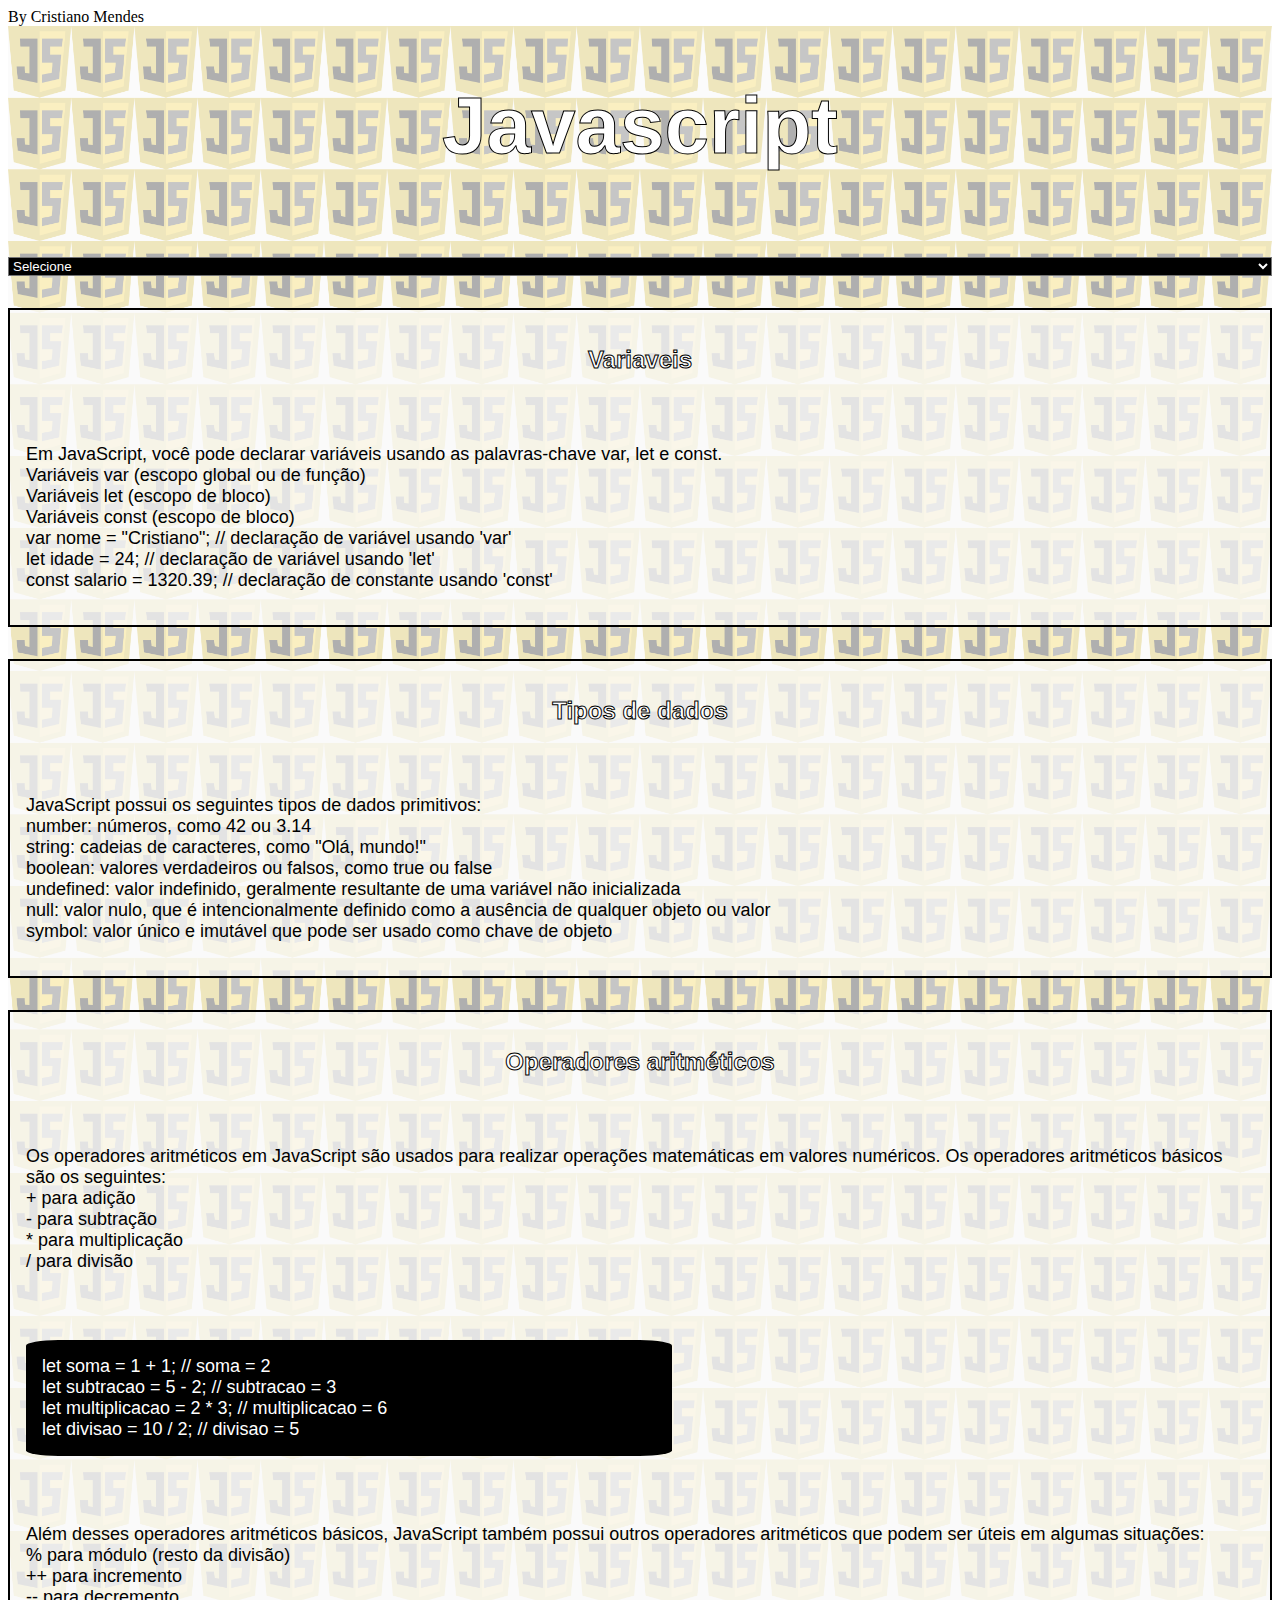
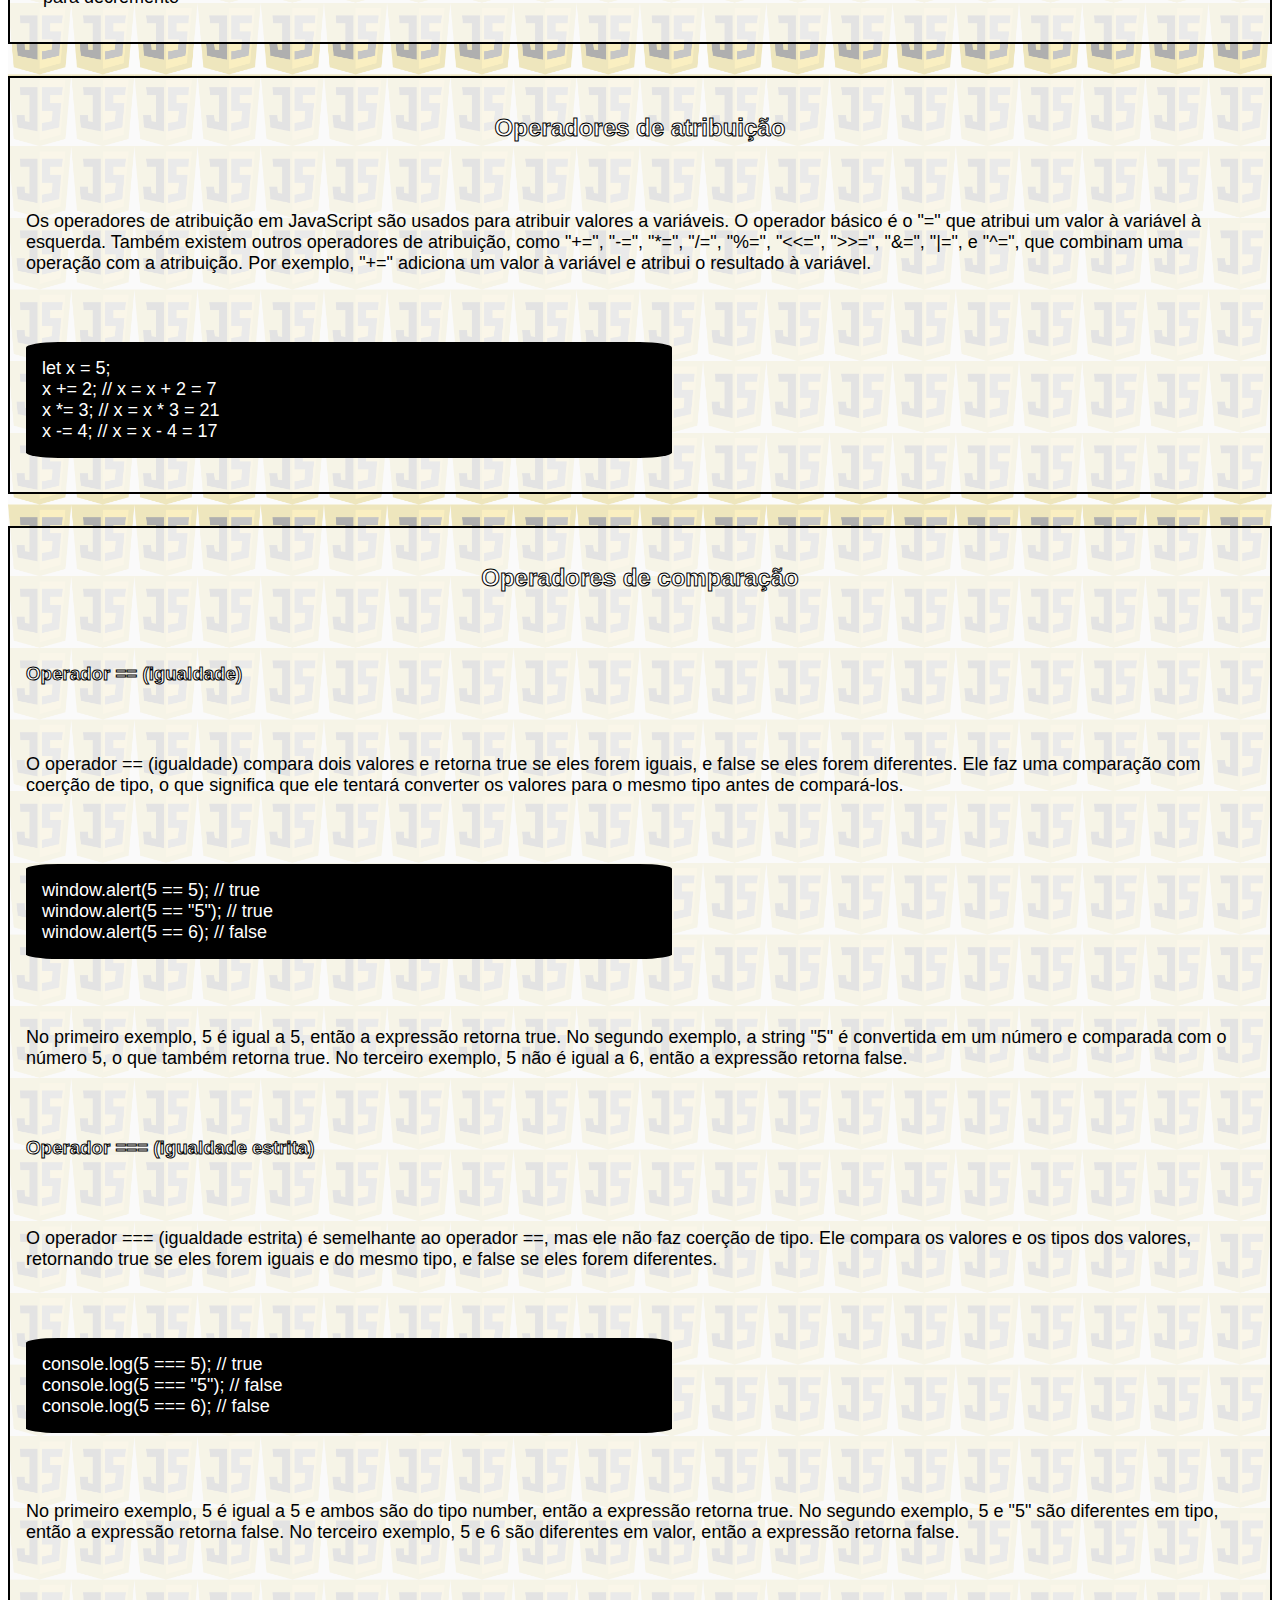
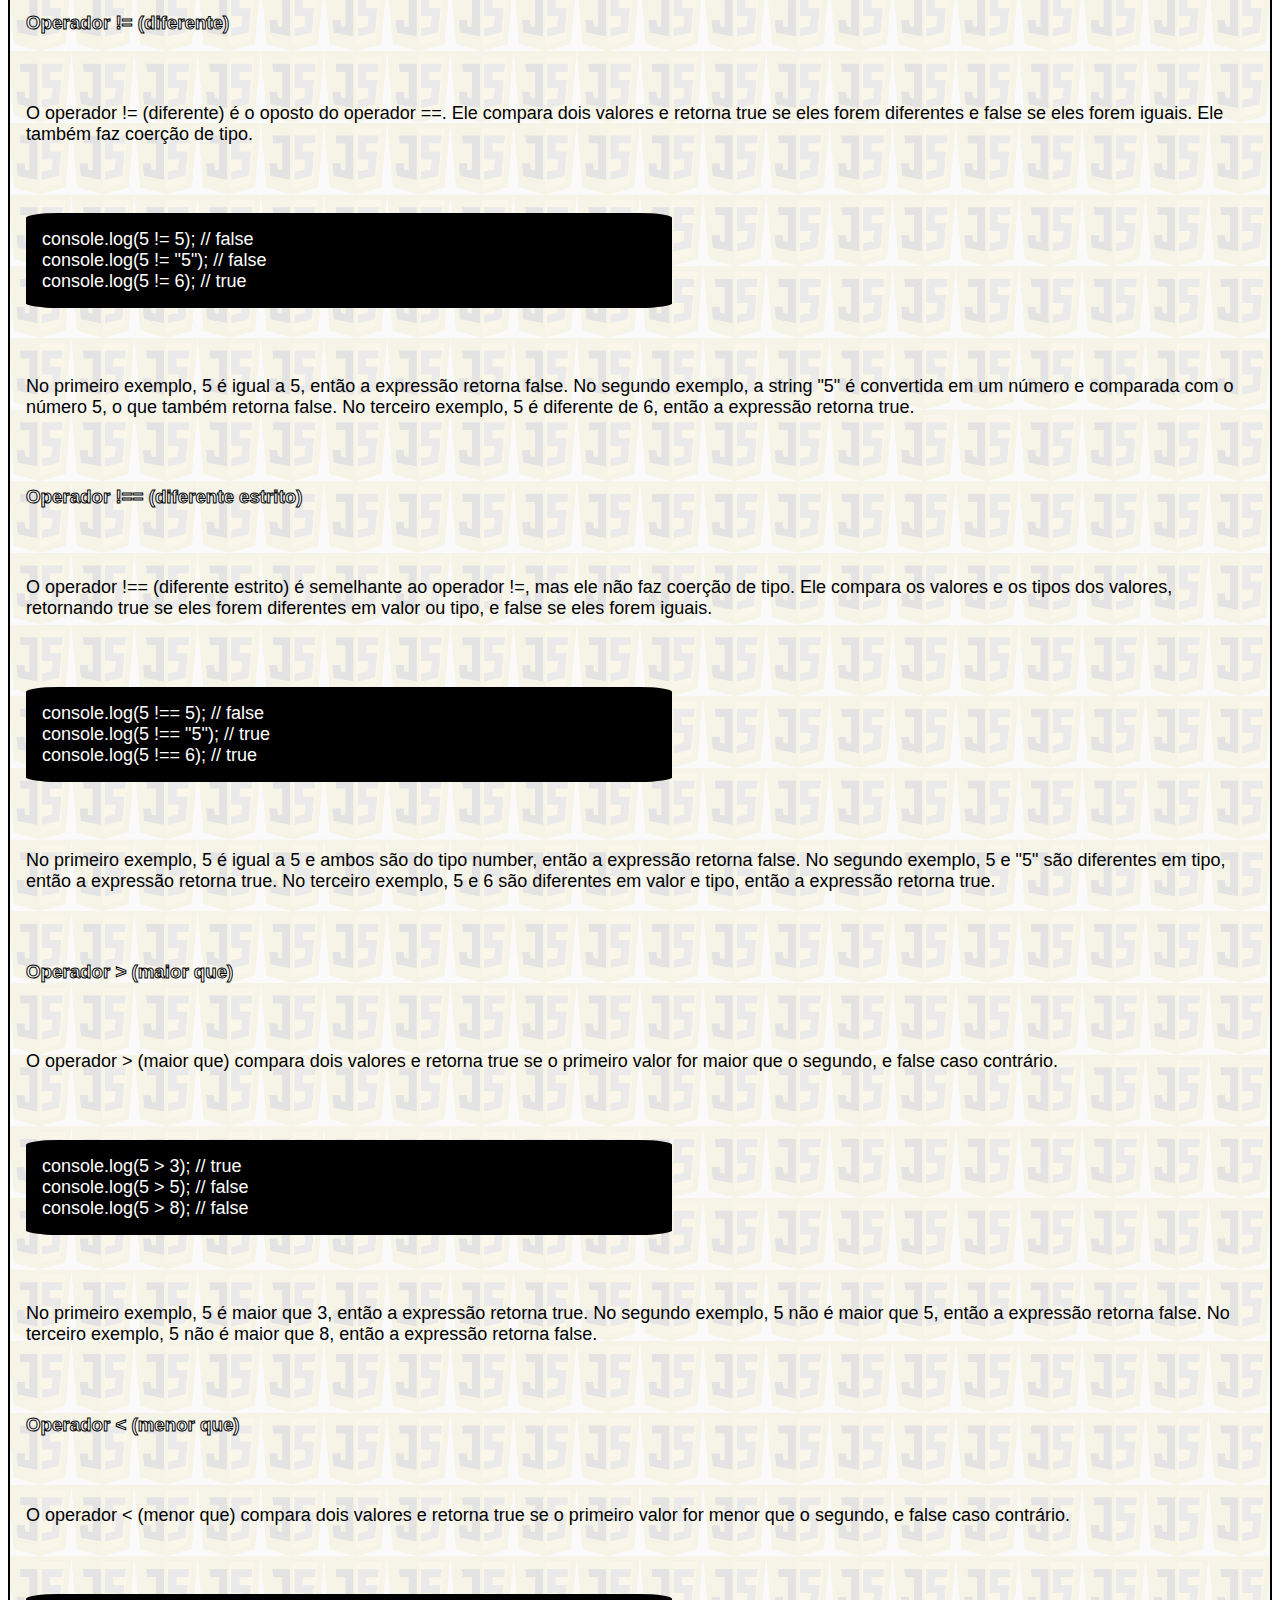
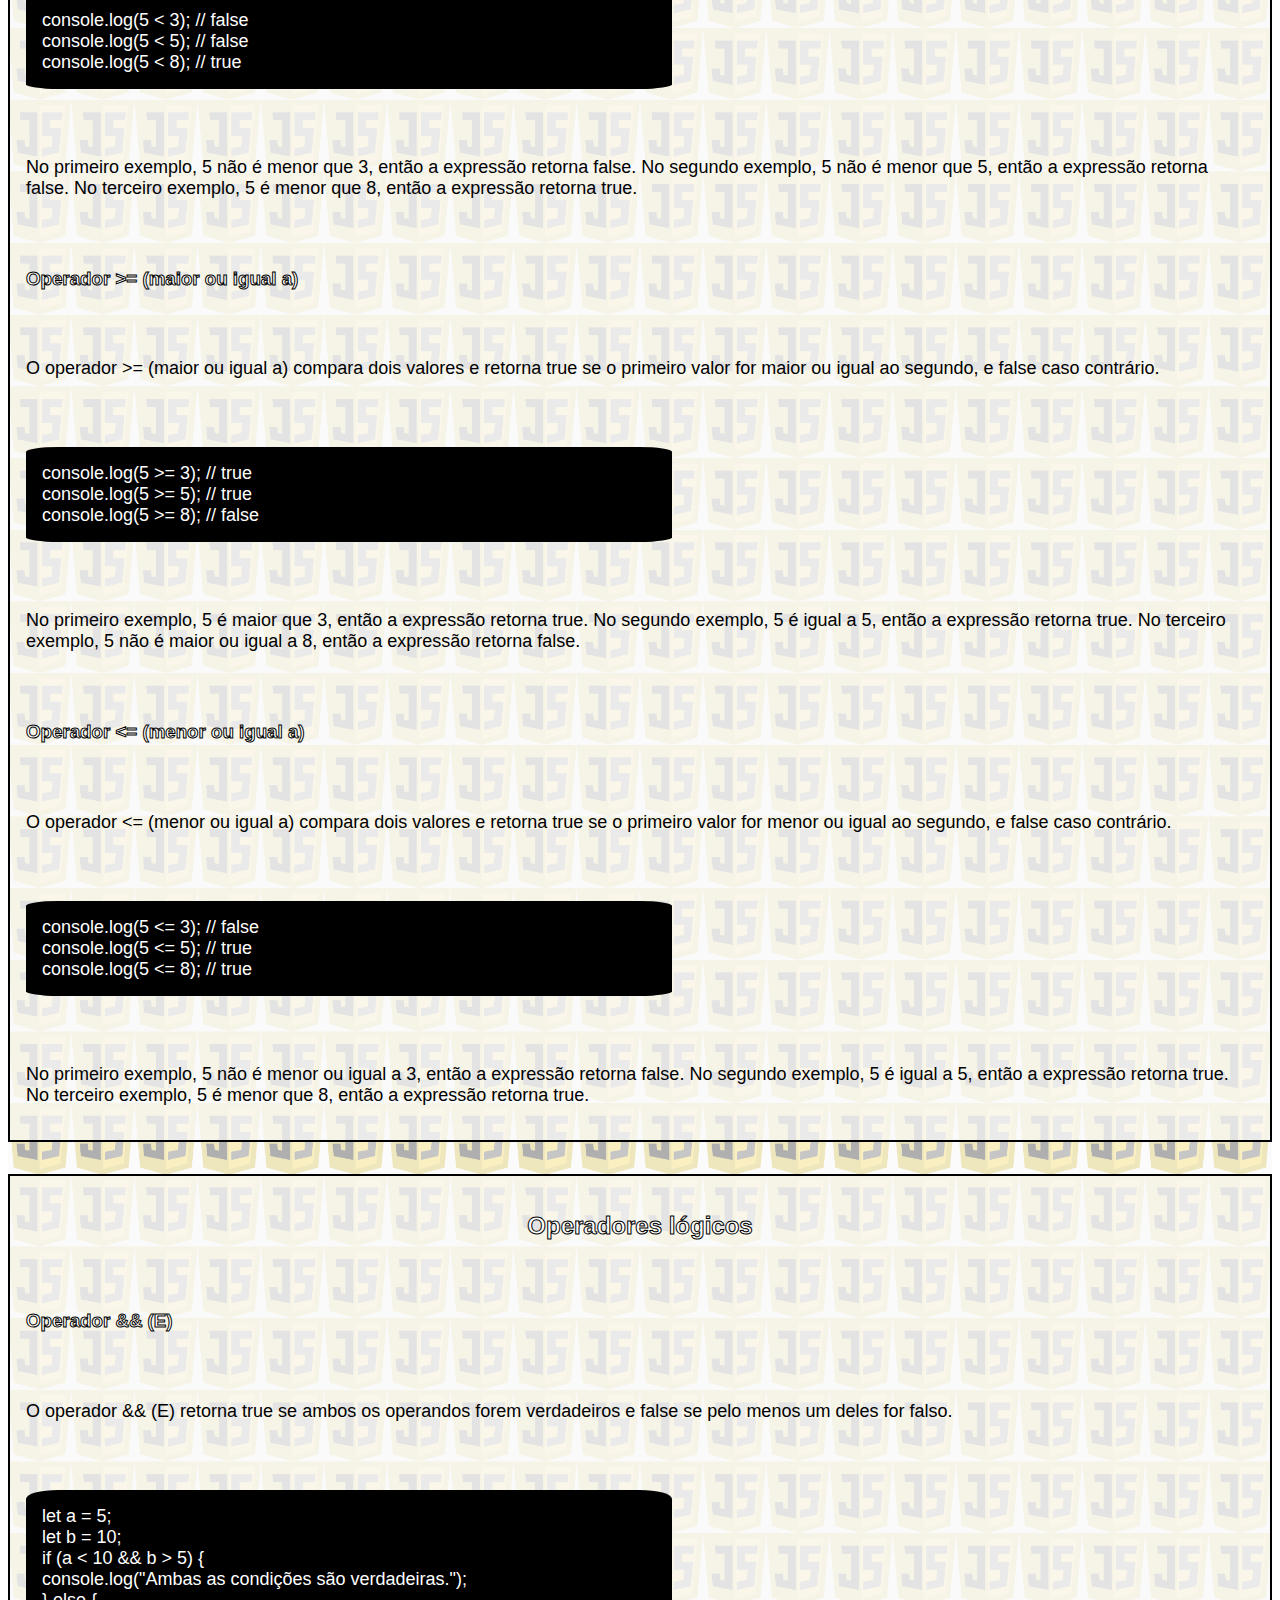
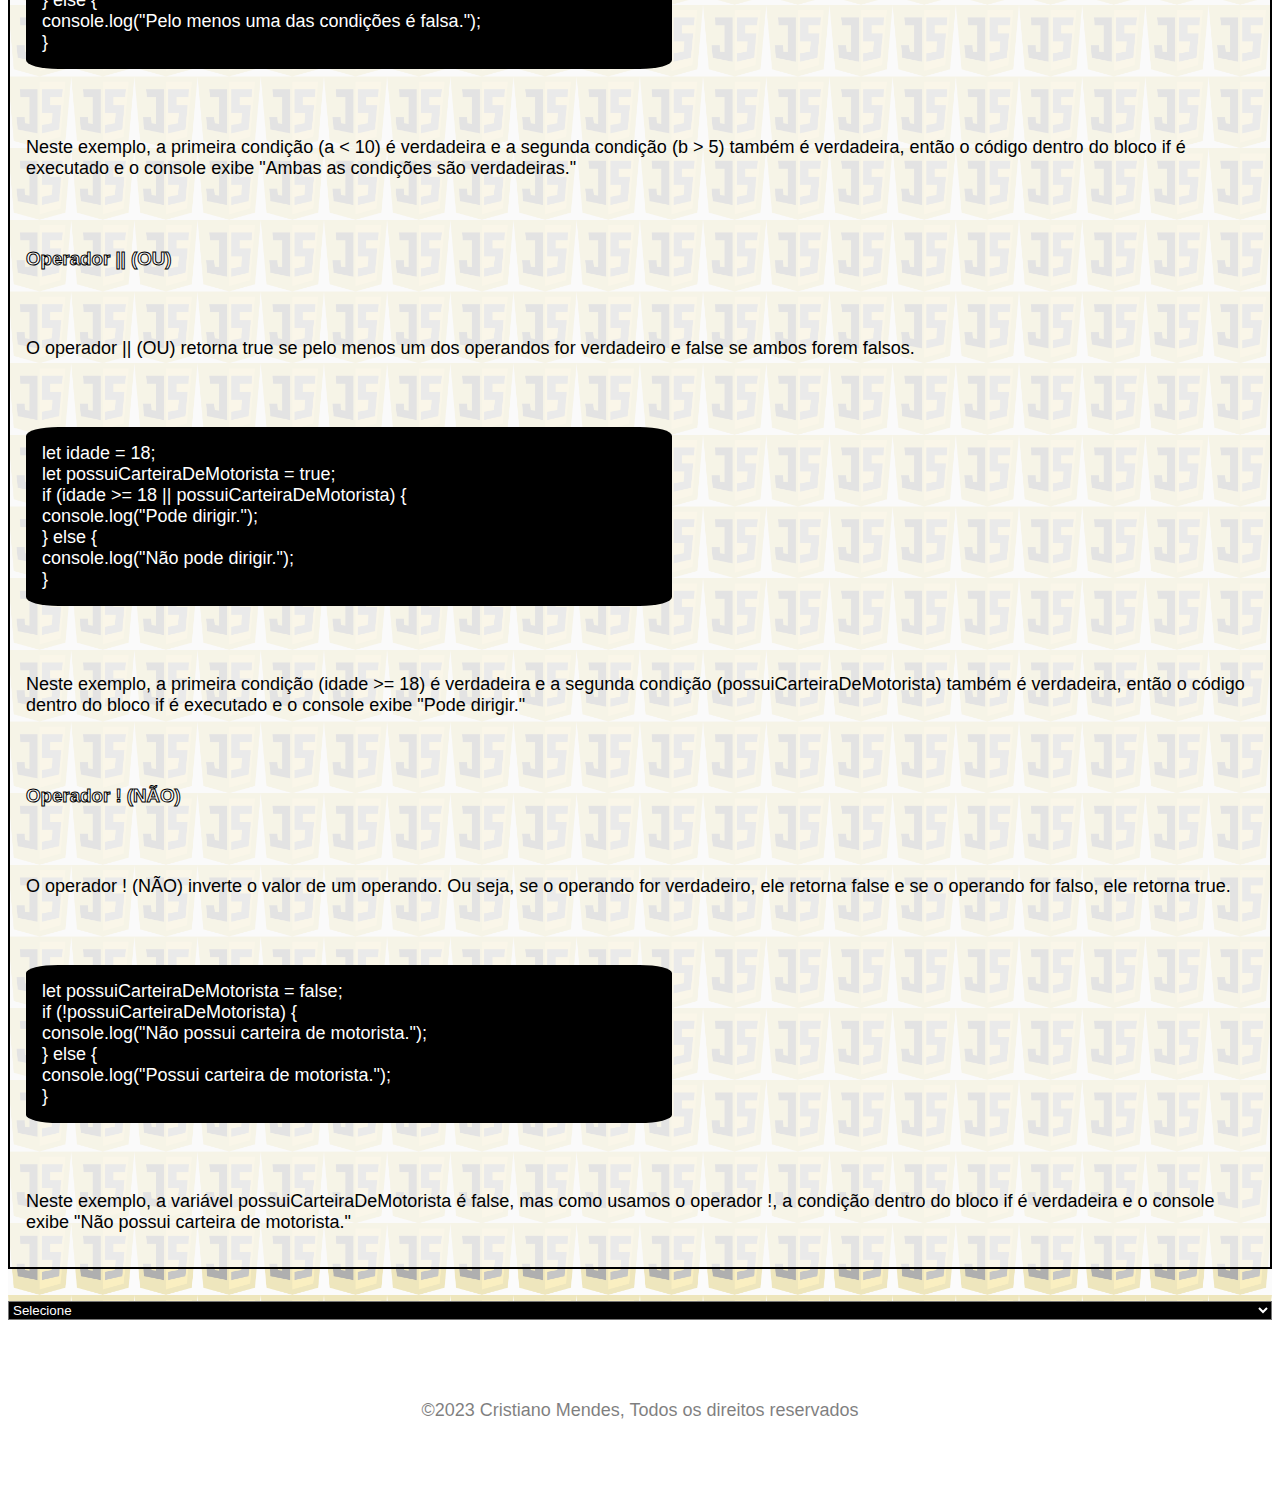
<file: projects/devweb/pages/javascript/index.html>
<!DOCTYPE html>
<!DOCTYPE html>
<html lang="pt-br">
<head>
    <meta charset="UTF-8">
    <meta http-equiv="X-UA-Compatible" content="IE=edge">
    <meta name="viewport" content="width=device-width, initial-scale=1.0">
    <title>Sobre Javascript</title>
    <script src="app.js"></script>
    <link rel="stylesheet" href="style.css">
</head>
<body>
    <header>
        By Cristiano Mendes        
    </header>
    <main>
        <section>
                        <h1>Javascript</h1>
            <select id="atalho" onchange="goSection()">
                <option value="">Selecione</option>
                <option value="#variaveis">Variaveis</option>
                <option value="#tiposDados">Tipos de dados</option>
                <option value="#operadoresAritmeticos">Operadores aritmeticos</option>
                <option value="#operadoresAtribuicao">Operadores de atribuição</option>
                <option value="#operadoresComparacao">Operadores de comparacao</option>
                <option value="#operadoresLogicos">Operadores logicos</option>
            </select>
            <section id="variaveis">
                <h2>Variaveis</h2>
                <p>
                    Em JavaScript, você pode declarar variáveis usando as palavras-chave var, let e const.<br>
                    Variáveis var (escopo global ou de função)<br>
                    Variáveis let (escopo de bloco)<br>
                    Variáveis const (escopo de bloco)<br>
                    
                    var nome = "Cristiano"; // declaração de variável usando 'var'<br>
                    let idade = 24; // declaração de variável usando 'let'<br>
                    const salario = 1320.39; // declaração de constante usando 'const'<br>
                </p>
            </section>
            <section id="tiposDados">
                <h2>Tipos de dados</h2>
                <p>
                    JavaScript possui os seguintes tipos de dados primitivos:<br>

                    number: números, como 42 ou 3.14<br>
                    string: cadeias de caracteres, como "Olá, mundo!"<br>
                    boolean: valores verdadeiros ou falsos, como true ou false<br>
                    undefined: valor indefinido, geralmente resultante de uma variável não inicializada<br>
                    null: valor nulo, que é intencionalmente definido como a ausência de qualquer objeto ou valor<br>
                    symbol: valor único e imutável que pode ser usado como chave de objeto<br>
                </p>    
            </section>
            <section id="operadoresAritmeticos">
                <h2>Operadores aritméticos</h2>
                <p>
                    Os operadores aritméticos em JavaScript são usados para realizar operações matemáticas em valores numéricos. Os operadores aritméticos básicos são os seguintes:
                    <br>
                    + para adição<br>
                    - para subtração<br>
                    * para multiplicação<br>
                    / para divisão<br>
                </p>
                <p id="ex">
                    let soma = 1 + 1;          // soma = 2<br>
                    let subtracao = 5 - 2;     // subtracao = 3<br>
                    let multiplicacao = 2 * 3; // multiplicacao = 6<br>
                    let divisao = 10 / 2;      // divisao = 5<br>
                </p>
                <p>
                    Além desses operadores aritméticos básicos, JavaScript também possui outros operadores aritméticos que podem ser úteis em algumas situações:
                    <br>
                    % para módulo (resto da divisão)<br>
                    ++ para incremento<br>
                    -- para decremento<br>
                </p>
            </section>
            <section id="operadoresAtribuicao">
                <h2>Operadores de atribuição</h2>
                <p>
                    Os operadores de atribuição em JavaScript são usados para atribuir valores a variáveis. O operador básico é o "=" que atribui um valor à variável à esquerda. Também existem outros operadores de atribuição, como "+=", "-=", "*=", "/=", "%=", "<<=", ">>=", "&=", "|=", e "^=", que combinam uma operação com a atribuição. Por exemplo, "+=" adiciona um valor à variável e atribui o resultado à variável.
                </p>
                <p id="ex">
                    let x = 5;<br>
                    x += 2; // x = x + 2 = 7<br>
                    x *= 3; // x = x * 3 = 21<br>
                    x -= 4; // x = x - 4 = 17<br>
                </p>
            </section>
            <section id="operadoresComparacao">
                <h2>Operadores de comparação</h2>
                <h3>Operador == (igualdade)</h3>
                <p>
                    O operador == (igualdade) compara dois valores e retorna true se eles forem iguais, e false se eles forem diferentes. Ele faz uma comparação com coerção de tipo, o que significa que ele tentará converter os valores para o mesmo tipo antes de compará-los. 
                </p>
                <p id="ex">
                    window.alert(5 == 5); // true<br>
                    window.alert(5 == "5"); // true<br>
                    window.alert(5 == 6); // false  <br>
                </p>
                <p>
                    No primeiro exemplo, 5 é igual a 5, então a expressão retorna true. No segundo exemplo, a string "5" é convertida em um número e comparada com o número 5, o que também retorna true. No terceiro exemplo, 5 não é igual a 6, então a expressão retorna false.
                </p>
                <h3>Operador === (igualdade estrita)</h3>
                <p>
                    O operador === (igualdade estrita) é semelhante ao operador ==, mas ele não faz coerção de tipo. Ele compara os valores e os tipos dos valores, retornando true se eles forem iguais e do mesmo tipo, e false se eles forem diferentes. 
                </p>
                <p id="ex">
                    console.log(5 === 5); // true<br>
                    console.log(5 === "5"); // false<br>
                    console.log(5 === 6); // false<br>
                </p>
                <p>
                    No primeiro exemplo, 5 é igual a 5 e ambos são do tipo number, então a expressão retorna true. No segundo exemplo, 5 e "5" são diferentes em tipo, então a expressão retorna false. No terceiro exemplo, 5 e 6 são diferentes em valor, então a expressão retorna false.
                </p>
                <h3>Operador != (diferente)</h3>
                <p>
                    O operador != (diferente) é o oposto do operador ==. Ele compara dois valores e retorna true se eles forem diferentes e false se eles forem iguais. Ele também faz coerção de tipo.
                </p>
                <p id="ex">
                    console.log(5 != 5); // false<br>
                    console.log(5 != "5"); // false<br>
                    console.log(5 != 6); // true<br>
                </p>
                <p>
                    No primeiro exemplo, 5 é igual a 5, então a expressão retorna false. No segundo exemplo, a string "5" é convertida em um número e comparada com o número 5, o que também retorna false. No terceiro exemplo, 5 é diferente de 6, então a expressão retorna true. 
                </p>
                <h3>Operador !== (diferente estrito)</h3>
                <p>
                    O operador !== (diferente estrito) é semelhante ao operador !=, mas ele não faz coerção de tipo. Ele compara os valores e os tipos dos valores, retornando true se eles forem diferentes em valor ou tipo, e false se eles forem iguais.
                </p>
                <p id="ex">
                    console.log(5 !== 5); // false<br>
                    console.log(5 !== "5"); // true<br>
                    console.log(5 !== 6); // true<br>
                </p>
                <p>
                    No primeiro exemplo, 5 é igual a 5 e ambos são do tipo number, então a expressão retorna false. No segundo exemplo, 5 e "5" são diferentes em tipo, então a expressão retorna true. No terceiro exemplo, 5 e 6 são diferentes em valor e tipo, então a expressão retorna true.
                </p>
                <h3>Operador > (maior que)</h3>
                <p>
                    O operador > (maior que) compara dois valores e retorna true se o primeiro valor for maior que o segundo, e false caso contrário.
                </p>
                <p id="ex">
                    console.log(5 > 3); // true<br>
                    console.log(5 > 5); // false<br>
                    console.log(5 > 8); // false<br>
                </p>
                <p>
                    No primeiro exemplo, 5 é maior que 3, então a expressão retorna true. No segundo exemplo, 5 não é maior que 5, então a expressão retorna false. No terceiro exemplo, 5 não é maior que 8, então a expressão retorna false.
                </p>

                <h3>Operador < (menor que)</h3>
                <p>
                    O operador < (menor que) compara dois valores e retorna true se o primeiro valor for menor que o segundo, e false caso contrário. 
                </p>
                <p id="ex">
                    console.log(5 < 3); // false<br>
                    console.log(5 < 5); // false<br>
                    console.log(5 < 8); // true<br>
                </p>
                <p>
                    No primeiro exemplo, 5 não é menor que 3, então a expressão retorna false. No segundo exemplo, 5 não é menor que 5, então a expressão retorna false. No terceiro exemplo, 5 é menor que 8, então a expressão retorna true. 
                </p>
                <h3>Operador >= (maior ou igual a)</h3>
                <p>
                    O operador >= (maior ou igual a) compara dois valores e retorna true se o primeiro valor for maior ou igual ao segundo, e false caso contrário.
                </p>
                <p id="ex">
                    console.log(5 >= 3); // true<br>
                    console.log(5 >= 5); // true<br>
                    console.log(5 >= 8); // false<br>
                </p>
                <p>
                    No primeiro exemplo, 5 é maior que 3, então a expressão retorna true. No segundo exemplo, 5 é igual a 5, então a expressão retorna true. No terceiro exemplo, 5 não é maior ou igual a 8, então a expressão retorna false.
                </p>
                <h3>Operador <= (menor ou igual a)</h3>
                <p>
                    O operador <= (menor ou igual a) compara dois valores e retorna true se o primeiro valor for menor ou igual ao segundo, e false caso contrário.
                </p>
                <p id="ex">
                    console.log(5 <= 3); // false<br>
                    console.log(5 <= 5); // true<br>
                    console.log(5 <= 8); // true<br>
                </p>
                <p>
                    No primeiro exemplo, 5 não é menor ou igual a 3, então a expressão retorna false. No segundo exemplo, 5 é igual a 5, então a expressão retorna true. No terceiro exemplo, 5 é menor que 8, então a expressão retorna true.
                </p>
            </section>
            <section id="operadoresLogicos">
                <h2>Operadores lógicos</h2>
                <h3>Operador && (E)</h3>
                <p>
                    O operador && (E) retorna true se ambos os operandos forem verdadeiros e false se pelo menos um deles for falso. 
                </p>
                <p id="ex">
                    let a = 5;<br>
                    let b = 10;<br>
                    
                    if (a < 10 && b > 5) {<br>
                      console.log("Ambas as condições são verdadeiras.");<br>
                    } else {<br>
                      console.log("Pelo menos uma das condições é falsa.");<br>
                    }<br>
                </p>
                <p>
                    Neste exemplo, a primeira condição (a < 10) é verdadeira e a segunda condição (b > 5) também é verdadeira, então o código dentro do bloco if é executado e o console exibe "Ambas as condições são verdadeiras."
                </p>

                <h3>Operador || (OU)</h3>
                <p>
                    O operador || (OU) retorna true se pelo menos um dos operandos for verdadeiro e false se ambos forem falsos.
                </p>
                <p id="ex">
                    let idade = 18;<br>
                    let possuiCarteiraDeMotorista = true;<br>
                    
                    if (idade >= 18 || possuiCarteiraDeMotorista) {<br>
                      console.log("Pode dirigir.");<br>
                    } else {<br>
                      console.log("Não pode dirigir.");<br>
                    }  
                </p>
                <p>
                    Neste exemplo, a primeira condição (idade >= 18) é verdadeira e a segunda condição (possuiCarteiraDeMotorista) também é verdadeira, então o código dentro do bloco if é executado e o console exibe "Pode dirigir." 
                </p>

                <h3>Operador ! (NÃO)</h3>
                <p>
                    O operador ! (NÃO) inverte o valor de um operando. Ou seja, se o operando for verdadeiro, ele retorna false e se o operando for falso, ele retorna true. 
                </p>
                <p id="ex">
                    let possuiCarteiraDeMotorista = false;<br>

                    if (!possuiCarteiraDeMotorista) {<br>
                    console.log("Não possui carteira de motorista.");<br>
                    } else {<br>
                    console.log("Possui carteira de motorista.");<br>
                    }
                </p>
                <p>
                    Neste exemplo, a variável possuiCarteiraDeMotorista é false, mas como usamos o operador !, a condição dentro do bloco if é verdadeira e o console exibe "Não possui carteira de motorista."
                </p>
            </section>
          <select id="atalho" onchange="goSection()">
                <option value="">Selecione</option>
                <option value="#variaveis">Variaveis</option>
                <option value="#tiposDados">Tipos de dados</option>
                <option value="#operadoresAritmeticos">Operadores aritmeticos</option>
                <option value="#operadoresAtribuicao">Operadores de atribuição</option>
                <option value="#operadoresComparacao">Operadores de comparacao</option>
                <option value="#operadoresLogicos">Operadores logicos</option>
            </select>
        </section>
    </main>
    <footer>
        <p>&copy;2023 Cristiano Mendes, Todos os direitos reservados</p>
        
    </footer>
</body>
</html>
</file>
<file: projects/devweb/pages/javascript/style.css>
main{
    background-image: url("src/js.png");
    background-size: 5%;

}
section {
    background-color: rgba(250, 250, 250, 0.7);

}
select{
    background-color: black;
    color: white;
}
h1{
    font-size: 5rem;
    animation-name: rotate ;
    animation-duration: 5s;
    animation-iteration-count: infinite;
    animation-timing-function: linear;
}
main section h1 ,h2{
    color: white;
    justify-content: center;
    display: flex;
    font-family: Impact, Haettenschweiler, 'Arial Narrow Bold', sans-serif;
    -webkit-text-stroke: 1px black;
}
main section section #ex{
    background-color: black;
    color:white;
    padding: 1rem;
    width: 50%;
    border-radius: 5%;
}
main section h3{
    color: white;
    font-family: Impact, Haettenschweiler, 'Arial Narrow Bold', sans-serif;
    -webkit-text-stroke: 1px black;
}
p{
    font-family: Arial, Helvetica, sans-serif;
    font-style: normal;
    font-size: large;
}
main section{
    display: flex;
    flex-direction: column;
    gap: 2rem;
}
main section section{
    border: 2px solid;
    padding: 1rem;
    color:black;

}
footer p{
    display: flex;
    justify-content: center;
    opacity: 0.5;
    margin: 5rem;
}
@keyframes rotate {
    from{
        transform: rotateY(0deg);
    }
    to{
        transform: rotateY(360deg);
    }
}
</file>
